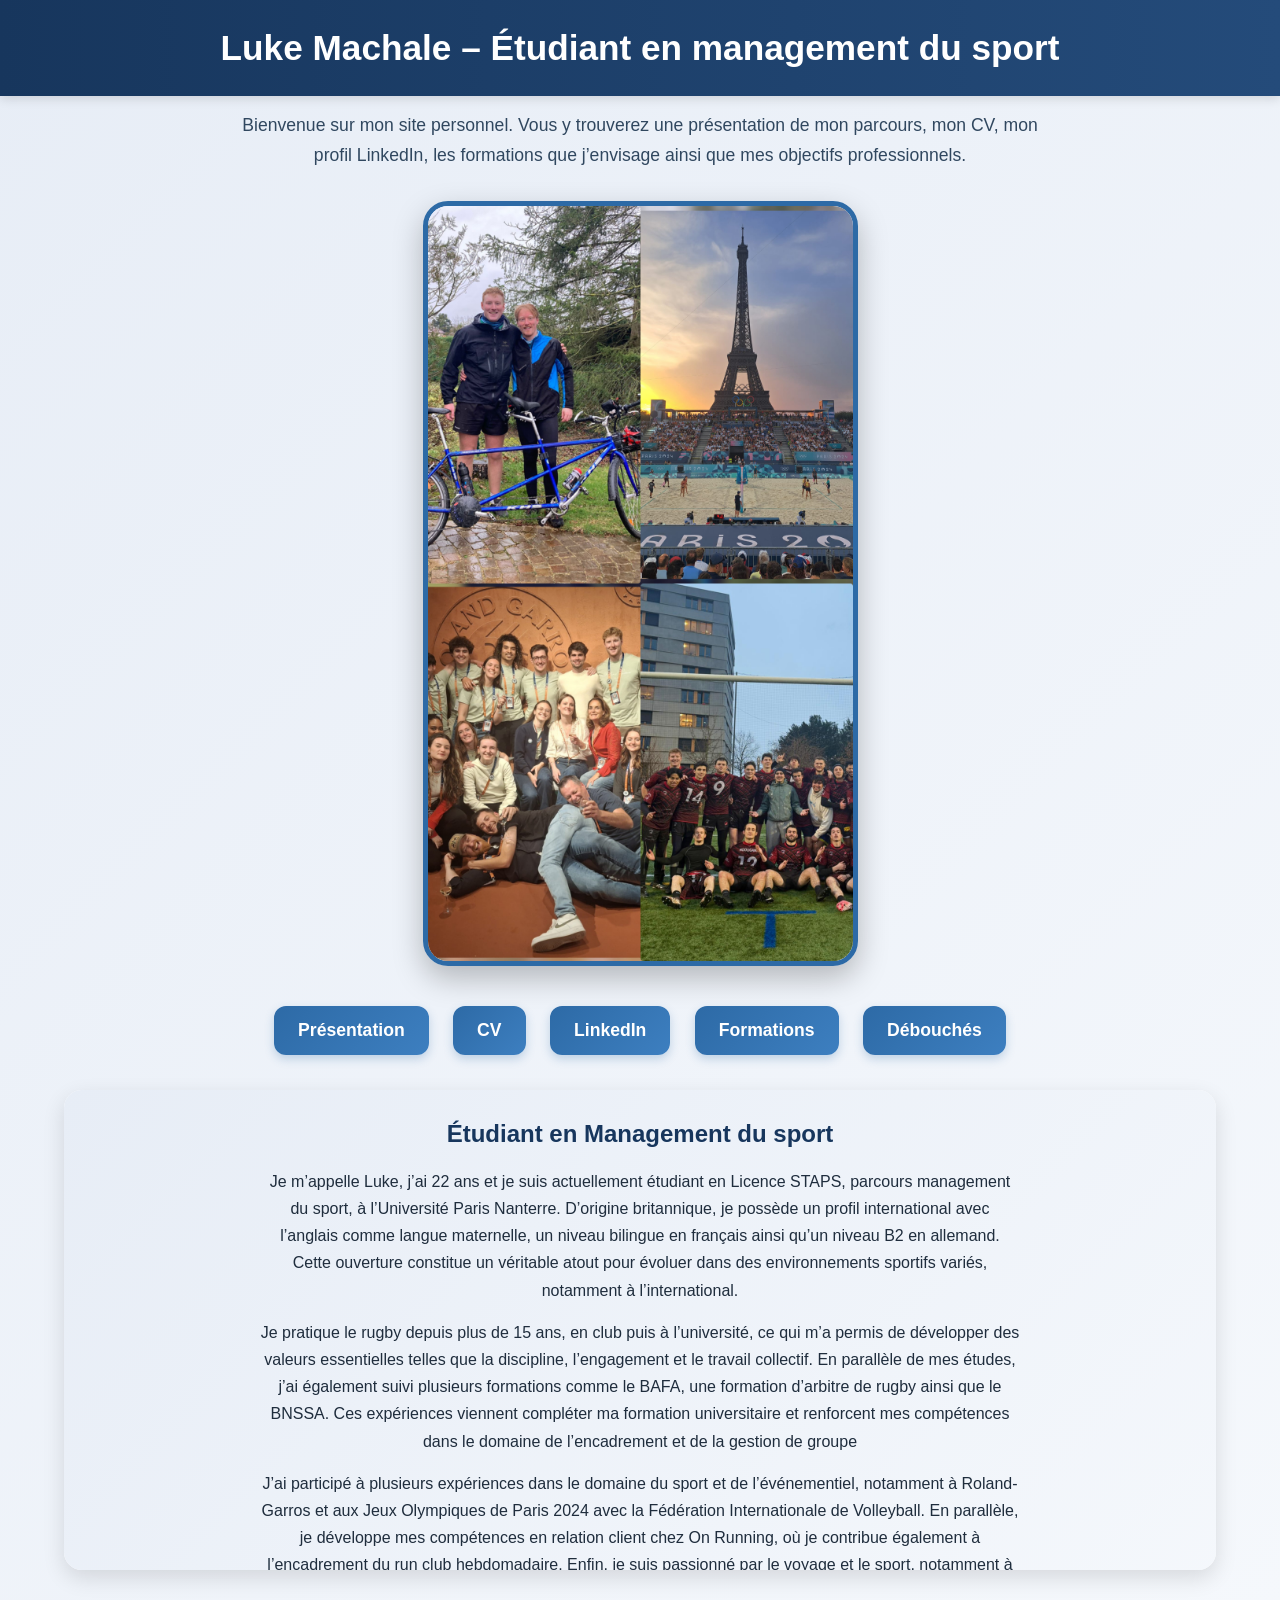
<file: index.html>
<!DOCTYPE html>
<html lang="fr">
<head>
  <meta charset="UTF-8">
  <title>Site STAPS</title>
  <link rel="stylesheet" href="style.css">
</head>
<body>

  <h1>Luke Machale – Étudiant en management du sport</h1>

  <p class="small-intro">
    Bienvenue sur mon site personnel. Vous y trouverez une présentation de mon parcours,
    mon CV, mon profil LinkedIn, les formations que j’envisage ainsi que mes objectifs professionnels.
  </p>

  <!-- PHOTO -->
  <img src="photo.jpg" alt="Photo de Luke Machale" class="profile-photo">

  <nav>
    <a href="presentation.html" target="frame">Présentation</a>
    <a href="cv.html" target="frame">CV</a>
    <a href="linkedin.html" target="frame">LinkedIn</a>
    <a href="formations.html" target="frame">Formations</a>
    <a href="debouches.html" target="frame">Débouchés</a>
  </nav>

  <iframe name="frame" src="presentation.html"></iframe>

</body>
</html>
</file>
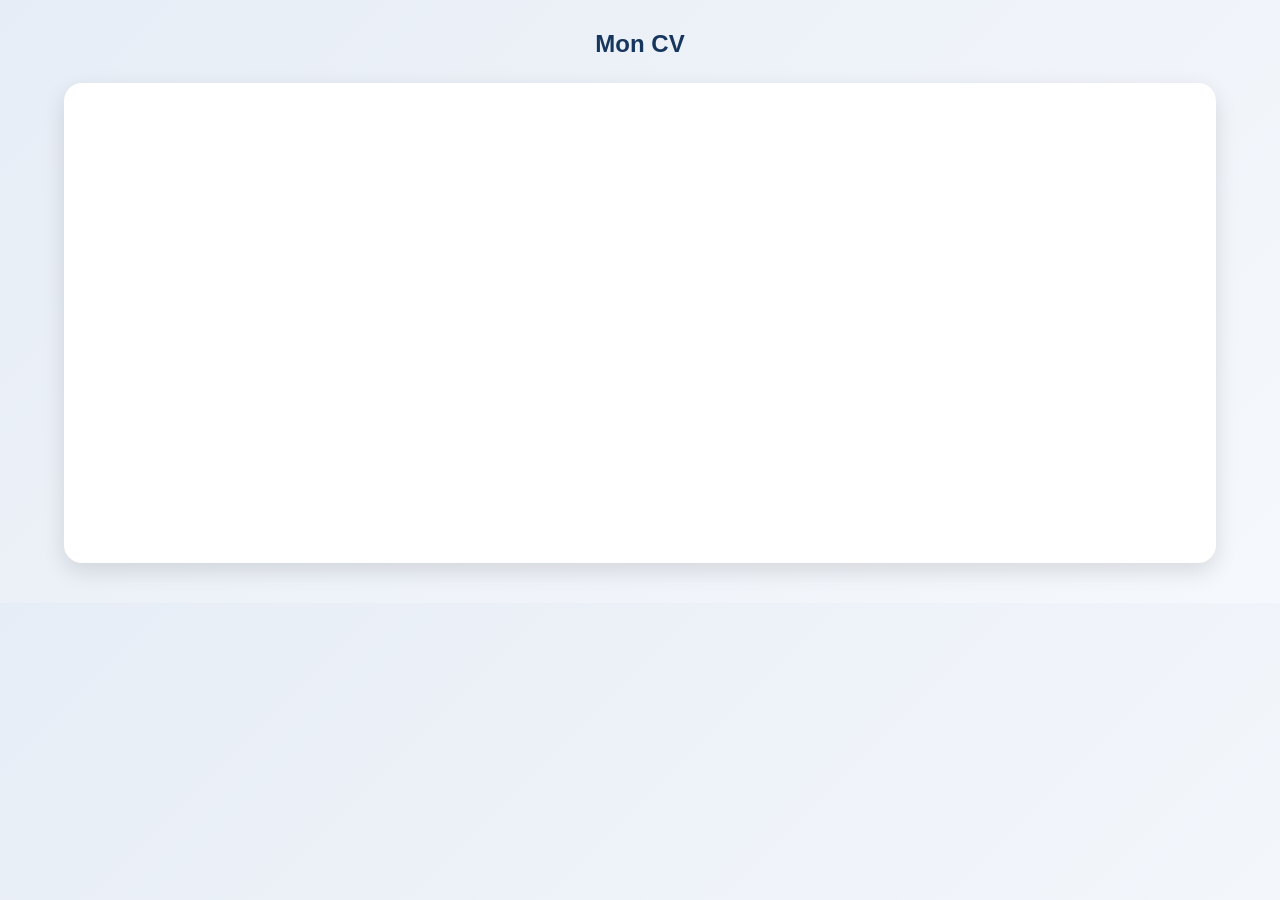
<file: cv.html>
<!DOCTYPE html>
<html lang="fr">
<head>
<meta charset="UTF-8">
<title>CV</title>
<link rel="stylesheet" href="style.css">
</head>
<body>

<h2>Mon CV</h2>

<iframe src="cv.pdf" width="100%" height="500px"></iframe>

</body>
</html>
</file>
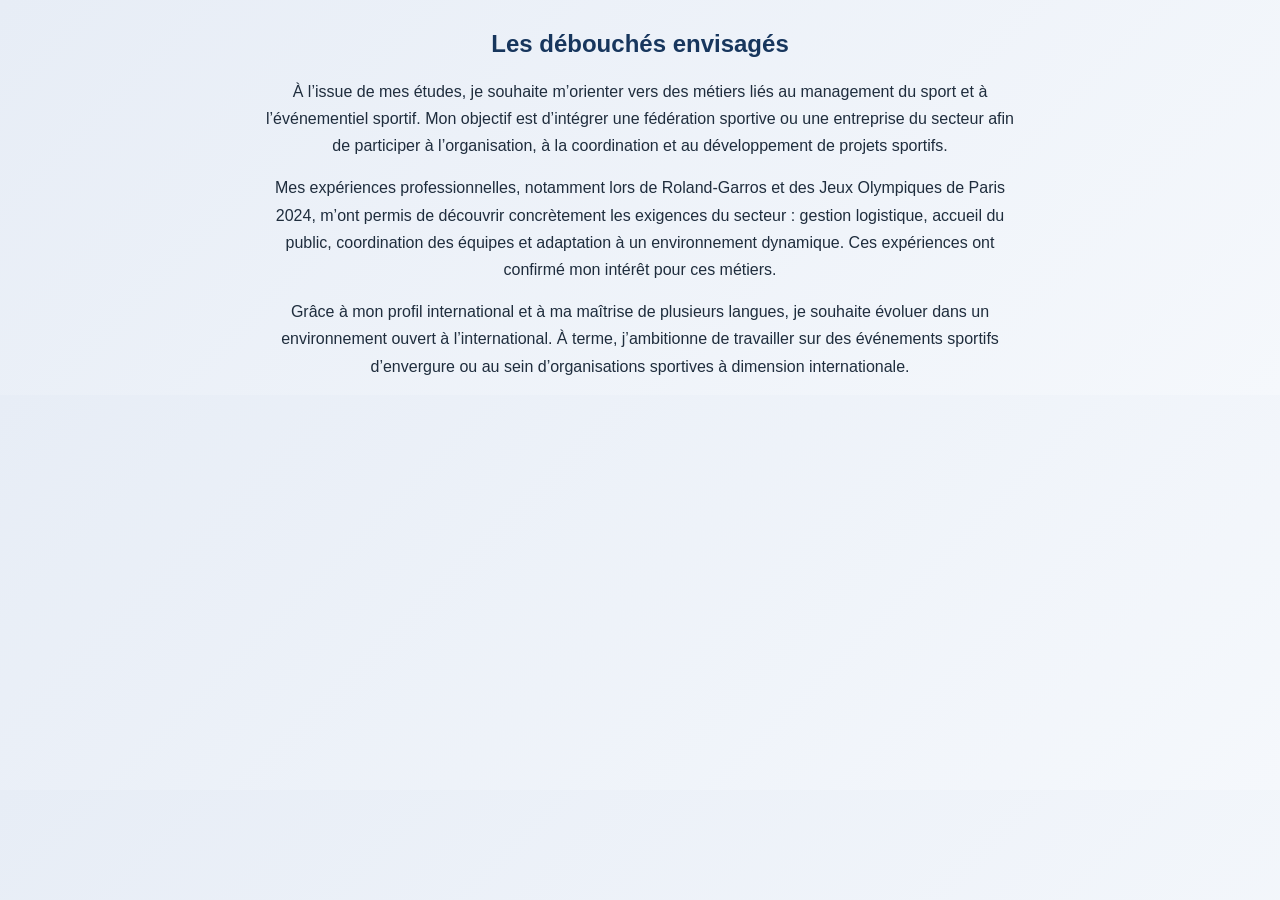
<file: debouches.html>
<!DOCTYPE html>
<html lang="fr">
<head>
<meta charset="UTF-8">
<title>Débouchés</title>
<link rel="stylesheet" href="style.css">
</head>
<body>

<h2>Les débouchés envisagés</h2>

<p>
À l’issue de mes études, je souhaite m’orienter vers des métiers liés au management du sport et à l’événementiel 
sportif. Mon objectif est d’intégrer une fédération sportive ou une entreprise du secteur afin de participer à 
l’organisation, à la coordination et au développement de projets sportifs.
</p>

<p>
Mes expériences professionnelles, notamment lors de Roland-Garros et des Jeux Olympiques de Paris 2024, m’ont 
permis de découvrir concrètement les exigences du secteur : gestion logistique, accueil du public, coordination 
des équipes et adaptation à un environnement dynamique. Ces expériences ont confirmé mon intérêt pour ces métiers.
</p>

<p>
Grâce à mon profil international et à ma maîtrise de plusieurs langues, je souhaite évoluer dans un environnement 
ouvert à l’international. À terme, j’ambitionne de travailler sur des événements sportifs d’envergure ou au sein 
d’organisations sportives à dimension internationale.
</p>

</body>
</html>
</file>
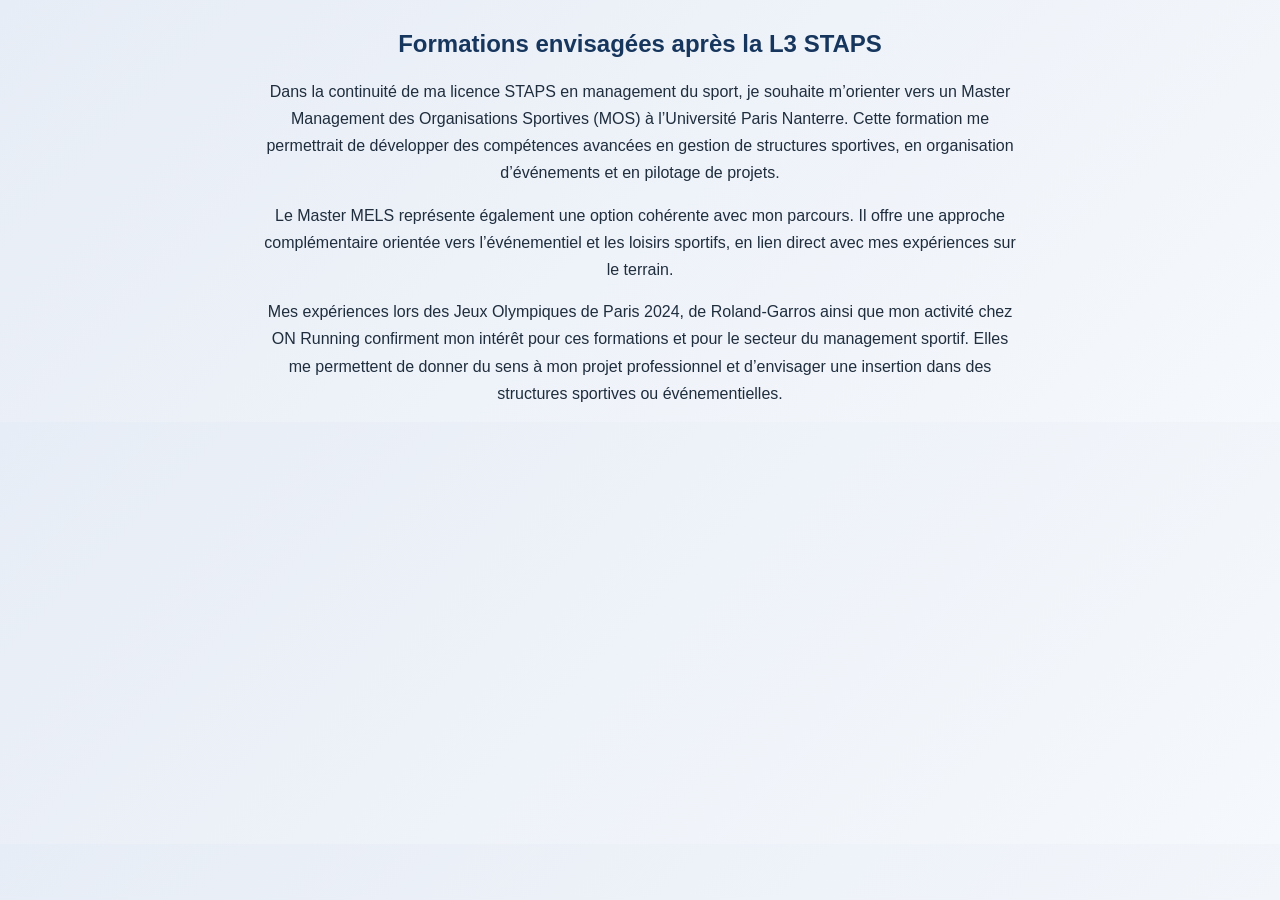
<file: formations.html>
<!DOCTYPE html>
<html lang="fr">
<head>
<meta charset="UTF-8">
<title>Formations</title>
<link rel="stylesheet" href="style.css">
</head>
<body>

<h2>Formations envisagées après la L3 STAPS</h2>

<p>
Dans la continuité de ma licence STAPS en management du sport, je souhaite m’orienter vers un Master Management 
des Organisations Sportives (MOS) à l’Université Paris Nanterre. Cette formation me permettrait de développer 
des compétences avancées en gestion de structures sportives, en organisation d’événements et en pilotage de projets.
</p>

<p>
Le Master MELS représente également une option cohérente avec mon parcours. Il offre une approche complémentaire 
orientée vers l’événementiel et les loisirs sportifs, en lien direct avec mes expériences sur le terrain.
</p>

<p>
Mes expériences lors des Jeux Olympiques de Paris 2024, de Roland-Garros ainsi que mon activité chez ON Running 
confirment mon intérêt pour ces formations et pour le secteur du management sportif. Elles me permettent de donner 
du sens à mon projet professionnel et d’envisager une insertion dans des structures sportives ou événementielles.
</p>

</body>
</html>
</file>
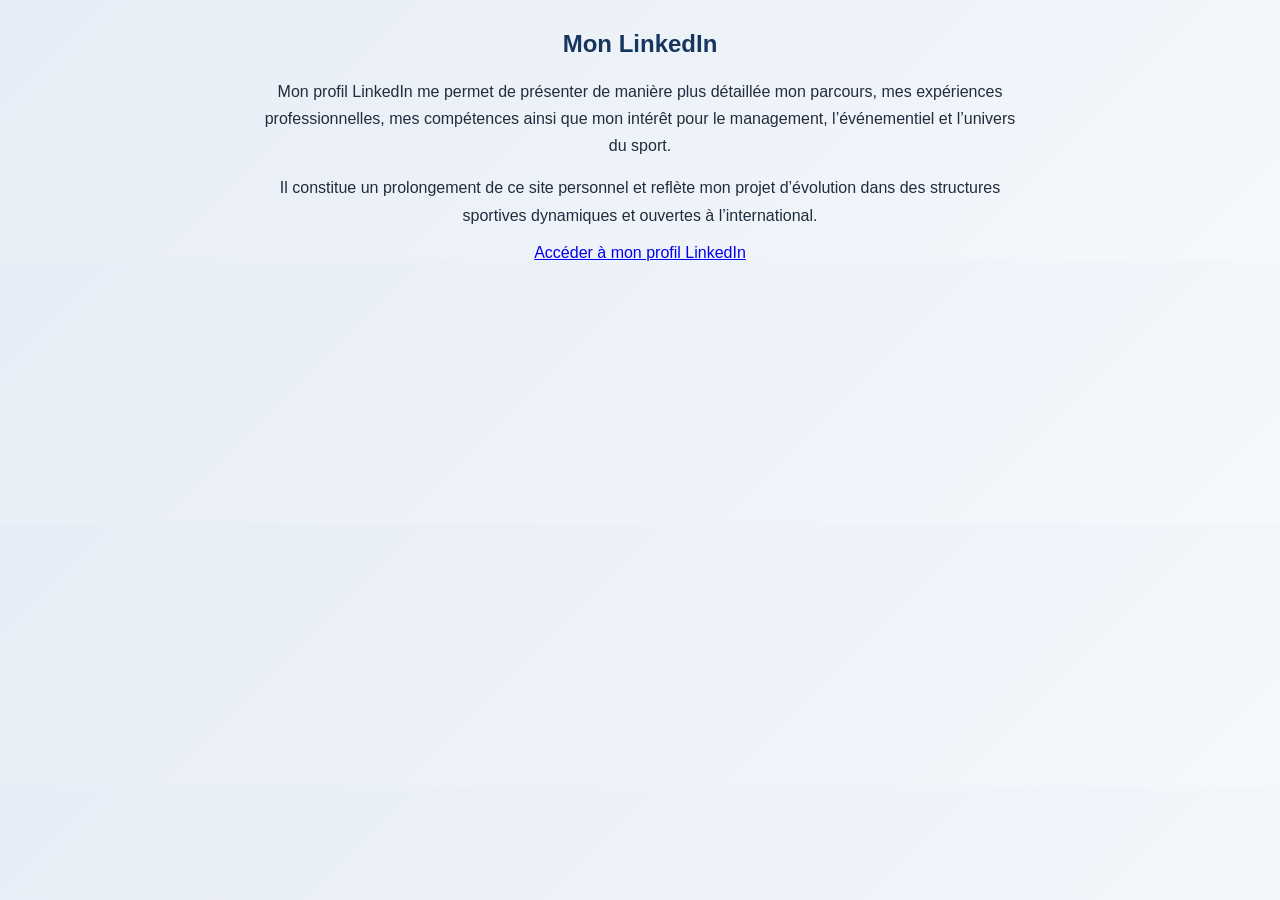
<file: linkedin.html>
<!DOCTYPE html>
<html lang="fr">
<head>
  <meta charset="UTF-8">
  <title>LinkedIn</title>
  <link rel="stylesheet" href="style.css">
</head>
<body>

  <div class="linkedin-card">
    <h2>Mon LinkedIn</h2>

    <p>
      Mon profil LinkedIn me permet de présenter de manière plus détaillée mon parcours,
      mes expériences professionnelles, mes compétences ainsi que mon intérêt pour le management,
      l’événementiel et l’univers du sport.
    </p>

    <p>
      Il constitue un prolongement de ce site personnel et reflète mon projet d’évolution
      dans des structures sportives dynamiques et ouvertes à l’international.
    </p>

    <a href="https://www.linkedin.com/in/luke-machale-a59a471aa/" target="_blank" class="linkedin-button">
      Accéder à mon profil LinkedIn
    </a>
  </div>

</body>
</html>
</file>
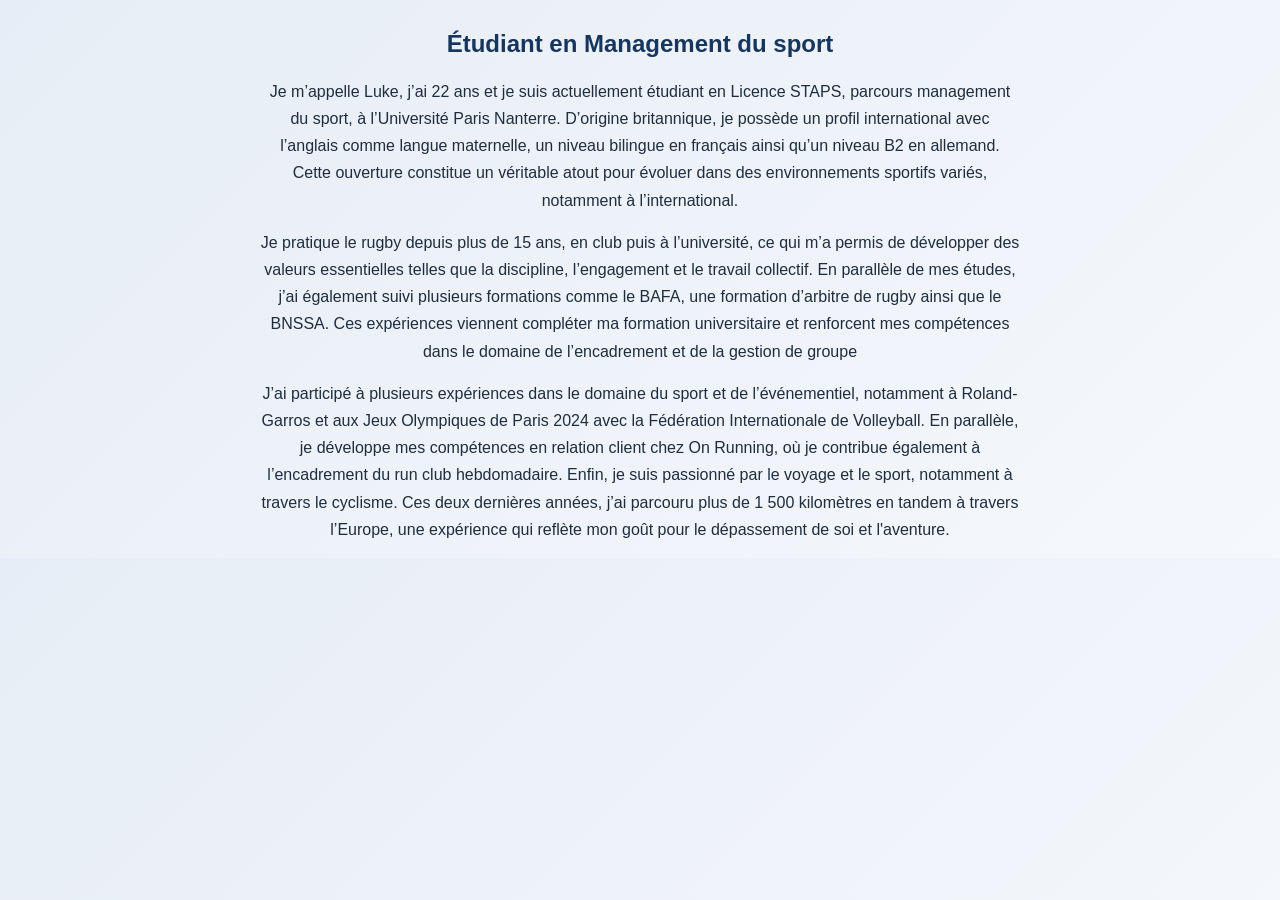
<file: presentation.html>
<!DOCTYPE html>
<html lang="fr">
<head>
<meta charset="UTF-8">
<title>Présentation</title>
<link rel="stylesheet" href="style.css">
</head>
<body>

<h2>Étudiant en Management du sport</h2>

<p>
Je m’appelle Luke, j’ai 22 ans et je suis actuellement étudiant en Licence STAPS, parcours management du sport, à l’Université Paris Nanterre.
D’origine britannique, je possède un profil international avec l’anglais comme langue maternelle, un niveau bilingue en français ainsi qu’un 
niveau B2 en allemand. Cette ouverture constitue un véritable atout pour évoluer dans des environnements sportifs variés, notamment à l’international.
<p>
 
Je pratique le rugby depuis plus de 15 ans, en club puis à l’université, ce qui m’a permis de développer des valeurs essentielles telles que la discipline,
l’engagement et le travail collectif. En parallèle de mes études, j’ai également suivi plusieurs formations comme le BAFA, une formation d’arbitre de rugby
ainsi que le BNSSA. Ces expériences viennent compléter ma formation universitaire et renforcent mes compétences dans le domaine de l’encadrement et de 
la gestion de groupe
</p>

<p>
J’ai participé à plusieurs expériences dans le domaine du sport et de l’événementiel, notamment à Roland-Garros et aux Jeux Olympiques de Paris 2024 avec la Fédération 
Internationale de Volleyball. En parallèle, je développe mes compétences en relation client chez On Running, où je contribue également à l’encadrement du run club hebdomadaire.
Enfin, je suis passionné par le voyage et le sport, notamment à travers le cyclisme.
Ces deux dernières années, j’ai parcouru plus de 1 500 kilomètres en tandem à travers l’Europe, une expérience qui reflète mon goût pour le dépassement de soi et l'aventure.
</p>

</body>
</html>
</file>
<file: style.css>
body {
  font-family: Arial, sans-serif;
  background: linear-gradient(135deg, #e7edf6, #f5f8fc);
  margin: 0;
  text-align: center;
  color: #1f2d3d;
}

h1 {
  background: linear-gradient(90deg, #17365d, #244b7a);
  color: white;
  padding: 28px 20px;
  margin: 0;
  font-size: 2.2rem;
  box-shadow: 0 3px 10px rgba(0, 0, 0, 0.12);
}

.small-intro {
  max-width: 800px;
  margin: 15px auto 0 auto;
  font-size: 1.1rem;
  color: #30475f;
}

/* PHOTO */
.profile-photo {
  width: 425px;
  max-width: 95%;
  border-radius: 25px;
  border: 5px solid #2d6aa6;
  margin: 30px auto;
  display: block;
  box-shadow: 0 12px 30px rgba(0, 0, 0, 0.25);
}

nav {
  margin: 25px 0;
}

nav a {
  display: inline-block;
  margin: 10px;
  padding: 14px 24px;
  background: linear-gradient(135deg, #2d6aa6, #3d7fc0);
  color: white;
  text-decoration: none;
  border-radius: 12px;
  font-weight: bold;
  font-size: 1.1rem;
  box-shadow: 0 4px 10px rgba(45, 106, 166, 0.25);
  transition: transform 0.2s ease, box-shadow 0.2s ease;
}

nav a:hover {
  transform: translateY(-2px);
  box-shadow: 0 6px 14px rgba(45, 106, 166, 0.35);
}

/* IFRAME */
iframe {
  width: 90%;
  height: 480px;
  border: none;
  border-radius: 18px;
  background: white;
  box-shadow: 0 8px 22px rgba(0, 0, 0, 0.12);
  margin: 25px auto 40px auto;
  display: block;
}

/* TEXTES */
h2 {
  color: #17365d;
  margin-top: 30px;
}

p {
  max-width: 760px;
  margin: 15px auto;
  line-height: 1.7;
}
</file>
